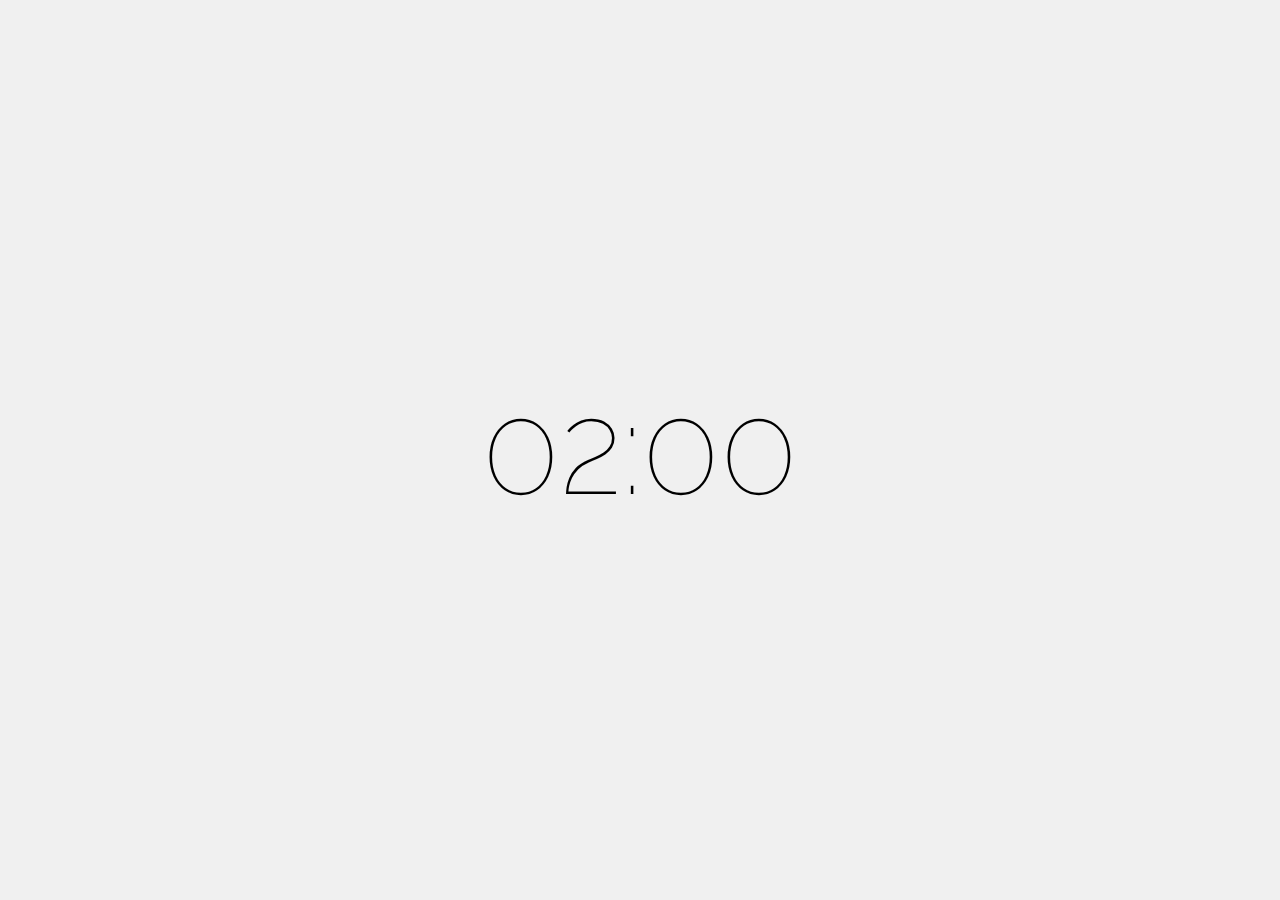
<file: 12-倒數計時器/index.html>
<!DOCTYPE html>
<html lang="en">
<head>
  <meta charset="UTF-8">
  <meta http-equiv="X-UA-Compatible" content="IE=edge">
  <meta name="viewport" content="width=device-width, initial-scale=1.0">
  <title>倒數計時器</title>
  <link rel="stylesheet" href="styles/normalize.css">
  <link rel="stylesheet" href="styles/style.css">
  <script src="scripts/app.js" defer></script>
</head>
<body>
    <main>
      <div class="timer">02:00</div>
    </main>
</body>
</html>
</file>
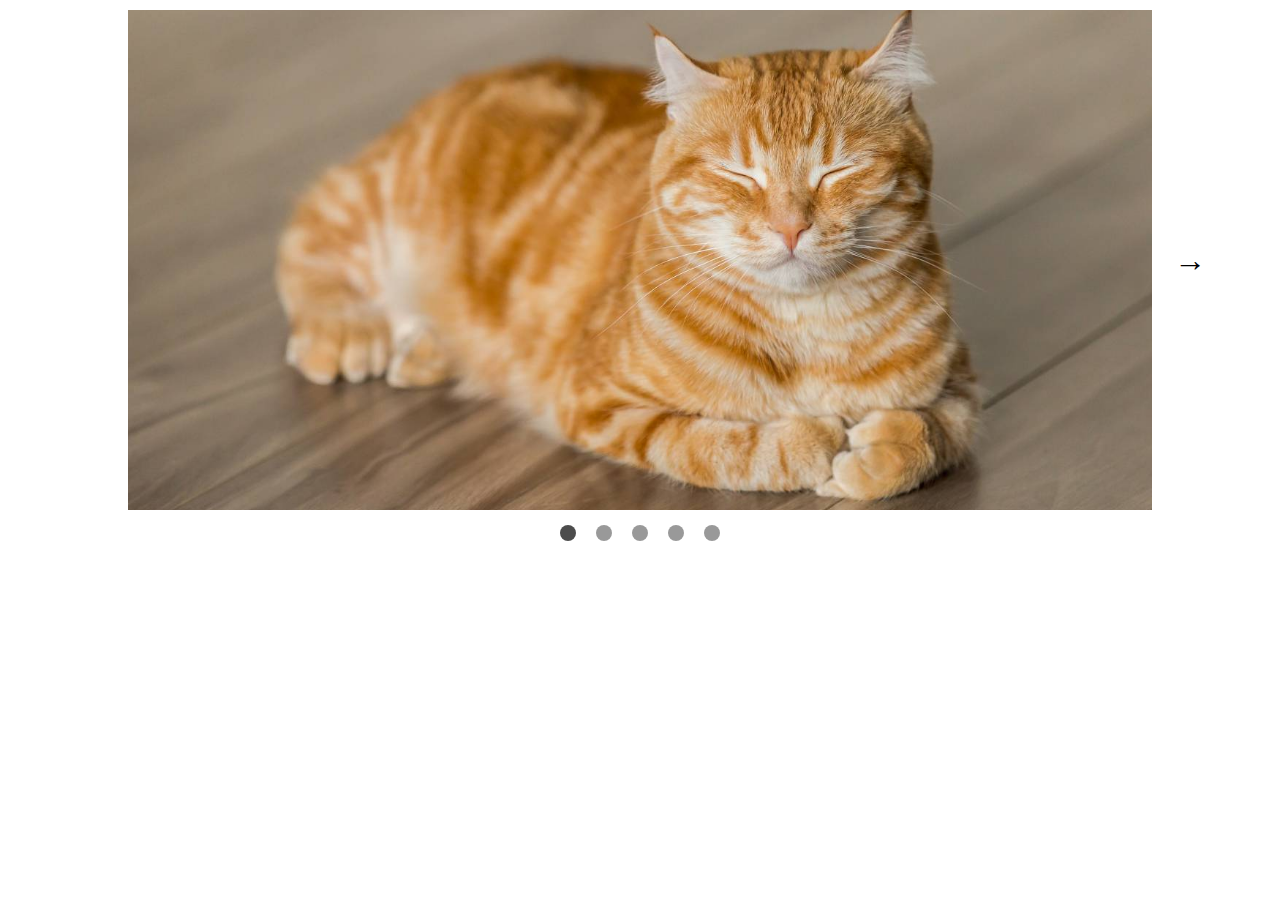
<file: 12-圖片輪播/index.html>
<!DOCTYPE html>
<html lang="en">
<head>
  <meta charset="UTF-8">
  <meta http-equiv="X-UA-Compatible" content="IE=edge">
  <meta name="viewport" content="width=device-width, initial-scale=1.0">
  <title>圖片輪播</title>
  <link rel="stylesheet" href="styles/style.css">
  <script src="scripts/app.js" defer></script>
</head>
<body>
  <main>
    <div class="carousel">
      <button class="carousel-btn prev-btn"> &larr; </button>
      <div class="container">
        <ul class="slide-track">
          <li class="slide"><img src="images/cat1.jpg" /></li>
          <li class="slide"><img src="images/cat2.jpg" /></li>
          <li class="slide"><img src="images/cat3.jpg" /></li>
          <li class="slide"><img src="images/cat4.jpg" /></li>
          <li class="slide"><img src="images/cat5.jpg" /></li>
        </ul>
      </div>
      <button class="carousel-btn next-btn"> &rarr; </button>

      <nav class="navigator">
        <button data-index="0" class="indicator active"></button>
        <button data-index="1" class="indicator"></button>
        <button data-index="2" class="indicator"></button>
        <button data-index="3" class="indicator"></button>
        <button data-index="4" class="indicator"></button>
      </nav>
    </div>
  </main>
</body>
</html>
</file>
<file: 12-倒數計時器/styles/style.css>
@font-face {
  font-family: "Raleway";
  src: url("../fonts/Raleway-Thin.ttf") format("truetype");
}

body {
  background-color: #f0f0f0;
  user-select: none;
  -webkit-app-region: drag;
}

main {
  display: flex;
  justify-content: center;
  align-items: center;
  height: 100vh;
}

main .timer {
  font-family: "Raleway", sans-serif;
  font-size: 8em;
}

.time-up{
  color: aqua;
}
</file>
<file: 12-圖片輪播/styles/style.css>
body {
  margin: 0;
}

/* carousel and container */
.carousel {
  position: relative;
  height: 500px;
  width: 80vw;
  margin: 10px auto;
}

.container {
  height: 100%;
  position: relative;
  overflow: hidden;
}

/* track */
.container > .slide-track {
  margin: 0;
  height: 100%;
  list-style: none;
  transition: transform 1s ease-in;
}

/* slides */
.slide-track > .slide {
  inset: 0;
  width: 100%;
  position: absolute;
}

.slide-track > .slide > img {
  display: block;
  width: 100%;
  height: 100%;
  object-fit: cover;
  object-position: center;
}

/* next and previous navigator buttons */
.carousel .carousel-btn {
  position: absolute;
  background: none;
  border: none;
  font-size: 2em;
  top: 50%;
  transform: translateY(-50%);
  cursor: pointer;
}

.carousel .carousel-btn:hover {
  background-color: rgba(231, 221, 221, 0.2);
}

.carousel .prev-btn {
  left: -60px;
}

.carousel .next-btn {
  right: -60px;
}

/* dot indicators */
.carousel nav {
  padding: 10px;
  display: flex;
  justify-content: center;
}

.carousel nav > .indicator {
  border-radius: 50%;
  border: 0;
  width: 16px;
  height: 16px;
  background-color: rgba(0, 0, 0, 0.4);
  margin: 5px 10px;
  cursor: pointer;
}

.carousel nav > .indicator.active {
  background-color: rgba(0, 0, 0, 0.7);
}

.haid{
  display: none;
}
</file>
